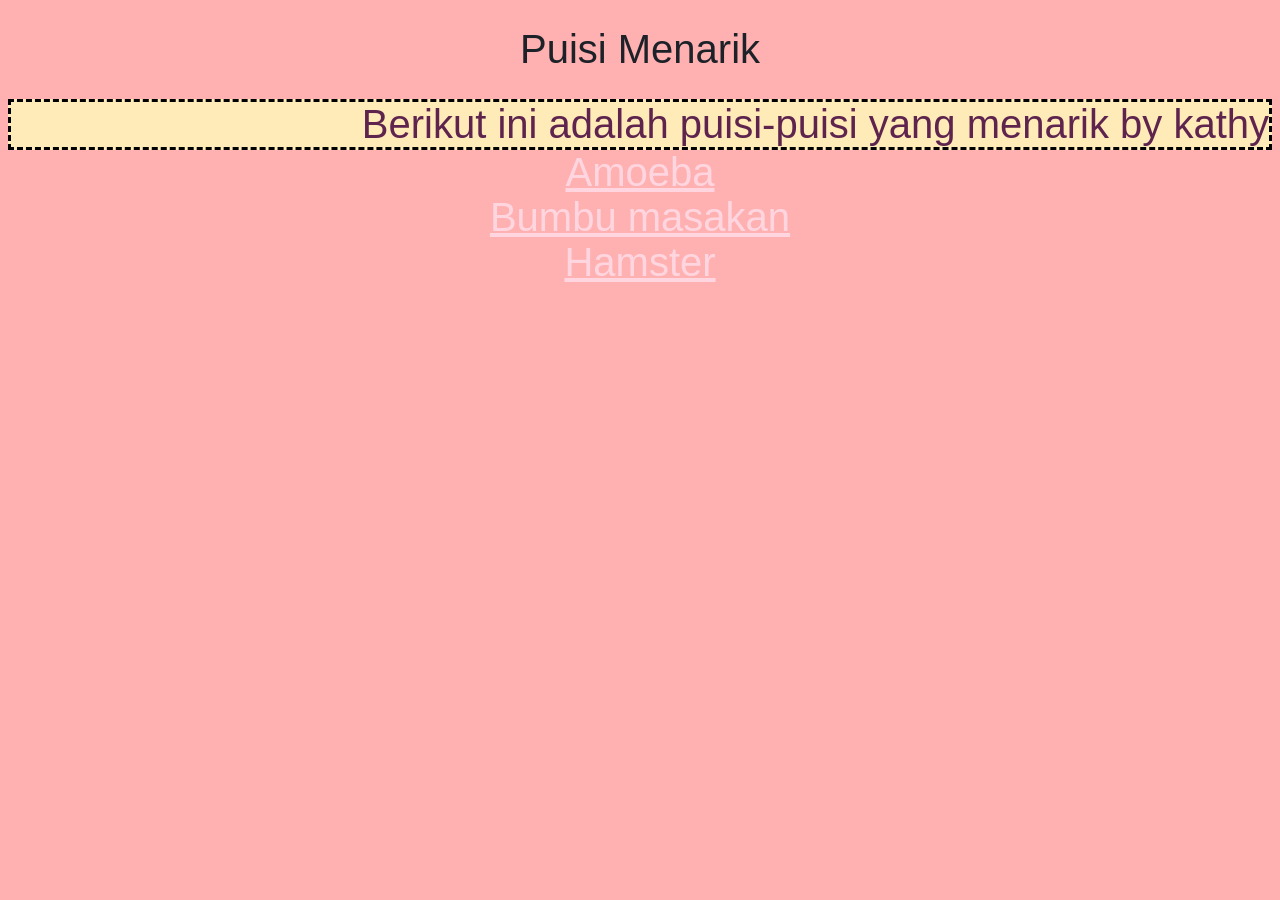
<file: index.html>
<!DOCTYPE html>
<html lang="id">
  <head>
  <link rel="stylesheet" href="style.css">
    <meta charset="UTF-8">
    <meta name="viewport" content="width=device-width, initial-scale=1.0">
    <title>Daftar Puisi</title>
  </head>
  <body>
  <h1>Puisi Menarik<h1>
  
<p>
Berikut ini adalah puisi-puisi yang menarik by kathy 
</p>

  <a href="puisi-01.html">Amoeba</a><br>
  <a href="puisi-02.html">Bumbu masakan</a><br>
  <a href="puisi-03.html">Hamster</a><br>
  </body>
  
  </html>
</file>
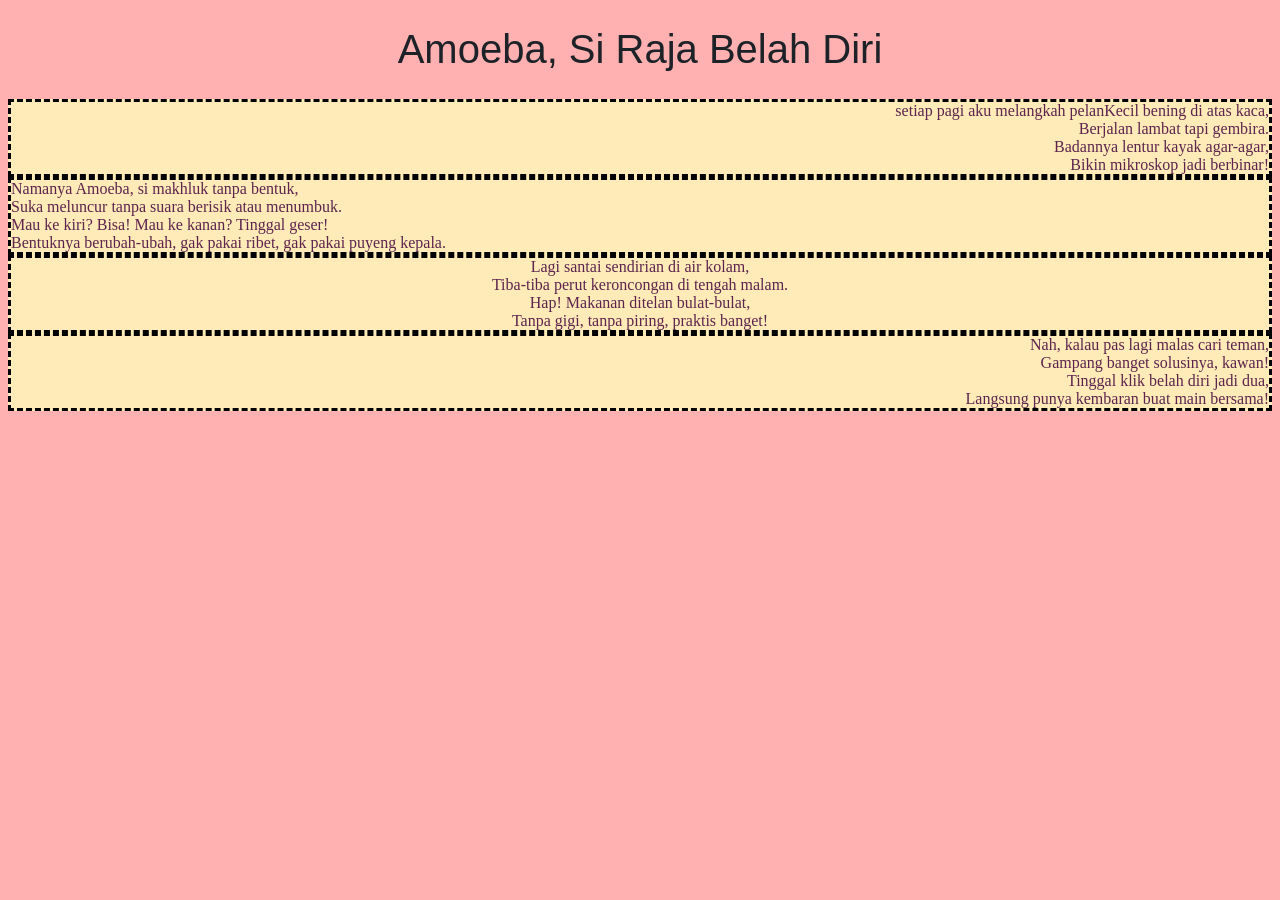
<file: puisi-01.html>
<!DOCTYPE html>
<html lang="id">
  <head>
    <meta charset="UTF-8">
    <meta name="viewport" content="width=device-width, initial-scale=1.0">
    <title>Amoeba</title>
	<link rel="stylesheet" href="style.css">
  </head>
  <body>
    <h1>Amoeba, Si Raja Belah Diri</h1>
    <p class="kanan">
	setiap pagi aku melangkah pelanKecil bening di atas kaca,<br>
    Berjalan lambat tapi gembira.<br>
    Badannya lentur kayak agar-agar,<br>
	Bikin mikroskop jadi berbinar!
	</p>
	
	 <p class="kiri background ungu terang">
	Namanya Amoeba, si makhluk tanpa bentuk,<br>
	Suka meluncur tanpa suara berisik atau menumbuk.<br>
	Mau ke kiri? Bisa! Mau ke kanan? Tinggal geser!<br>
	Bentuknya berubah-ubah, gak pakai ribet, gak pakai puyeng kepala.
	</p>
	
	<p class="tengah">
	Lagi santai sendirian di air kolam,<br>
	Tiba-tiba perut keroncongan di tengah malam.<br>
	Hap! Makanan ditelan bulat-bulat,<br>
	Tanpa gigi, tanpa piring, praktis banget!
	</p>
	
	<p class="kanan">
	Nah, kalau pas lagi malas cari teman,<br>
	Gampang banget solusinya, kawan!<br>
	Tinggal klik belah diri jadi dua,<br>
	Langsung punya kembaran buat main bersama!
	</p>
	
	
  </body>
</html>
</file>
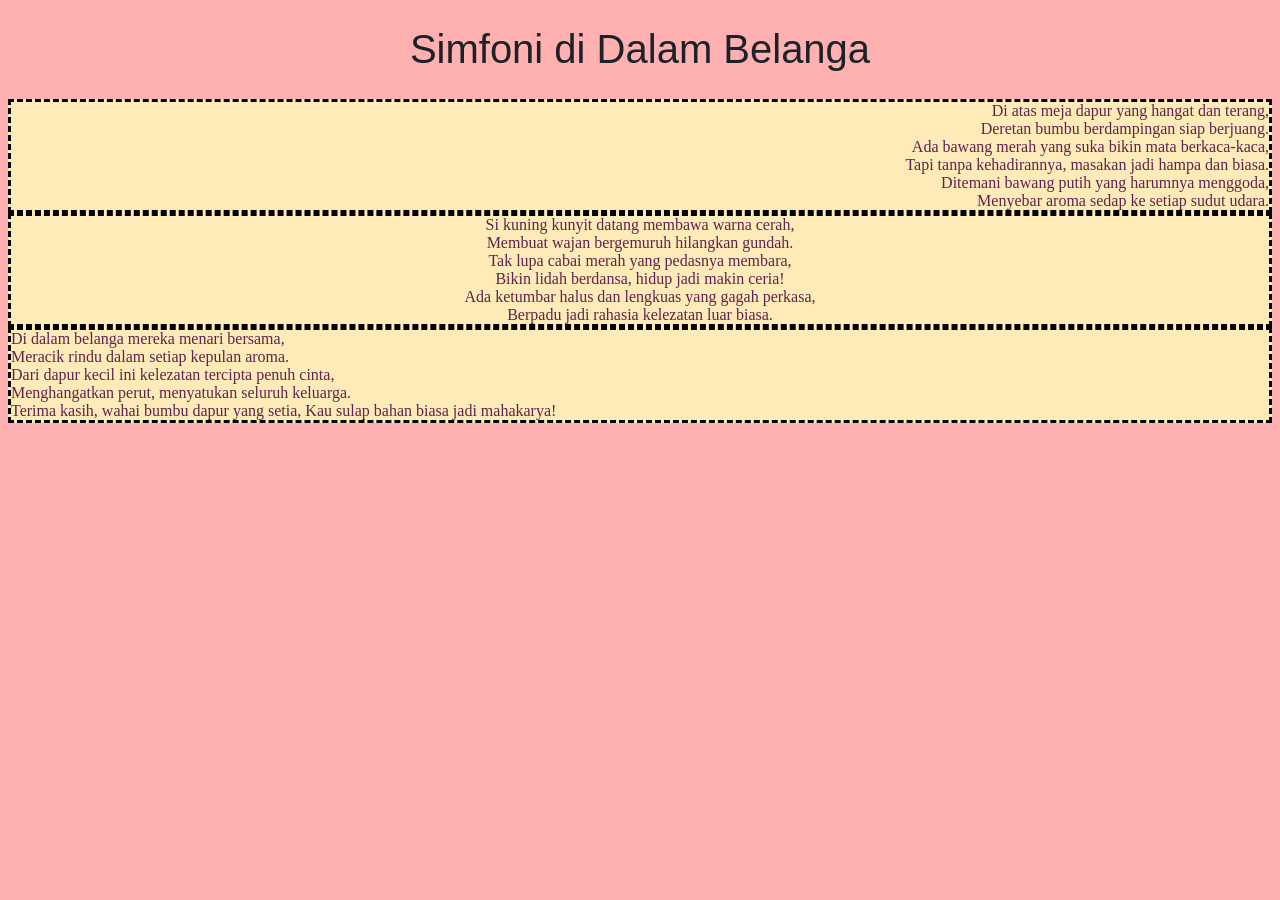
<file: puisi-02.html>
<!DOCTYPE html>
<html lang="id">
  <head>
    <meta charset="UTF-8">
    <meta name="viewport" content="width=device-width, initial-scale=1.0">
    <title>Bumbu masakan</title>
	<link rel="stylesheet" href="style.css">
  </head>
  <body>
    <h1>Simfoni di Dalam Belanga</h1>
     <p class="kanan bekground sea">
	Di atas meja dapur yang hangat dan terang,<br>
	Deretan bumbu berdampingan siap berjuang.<br>
	Ada bawang merah yang suka bikin mata berkaca-kaca,<br>
	Tapi tanpa kehadirannya, masakan jadi hampa dan biasa.<br>
	Ditemani bawang putih yang harumnya menggoda,<br>
	Menyebar aroma sedap ke setiap sudut udara.
	</p>
	
	 <p class="tengah background  toska">
	Si kuning kunyit datang membawa warna cerah,<br>
	Membuat wajan bergemuruh hilangkan gundah.<br>
	Tak lupa cabai merah yang pedasnya membara,<br>
	Bikin lidah berdansa, hidup jadi makin ceria!<br>
	Ada ketumbar halus dan lengkuas yang gagah perkasa,<br>
	Berpadu jadi rahasia kelezatan luar biasa.
	</p>
	
	<p class="kiri bekground horor">
	Di dalam belanga mereka menari bersama,<br>
	Meracik rindu dalam setiap kepulan aroma.<br>
	Dari dapur kecil ini kelezatan tercipta penuh cinta,<br>
	Menghangatkan perut, menyatukan seluruh keluarga.<br>
	Terima kasih, wahai bumbu dapur yang setia,
	Kau sulap bahan biasa jadi mahakarya!
	</p>
	
	
	
  </body>
</html>
</file>
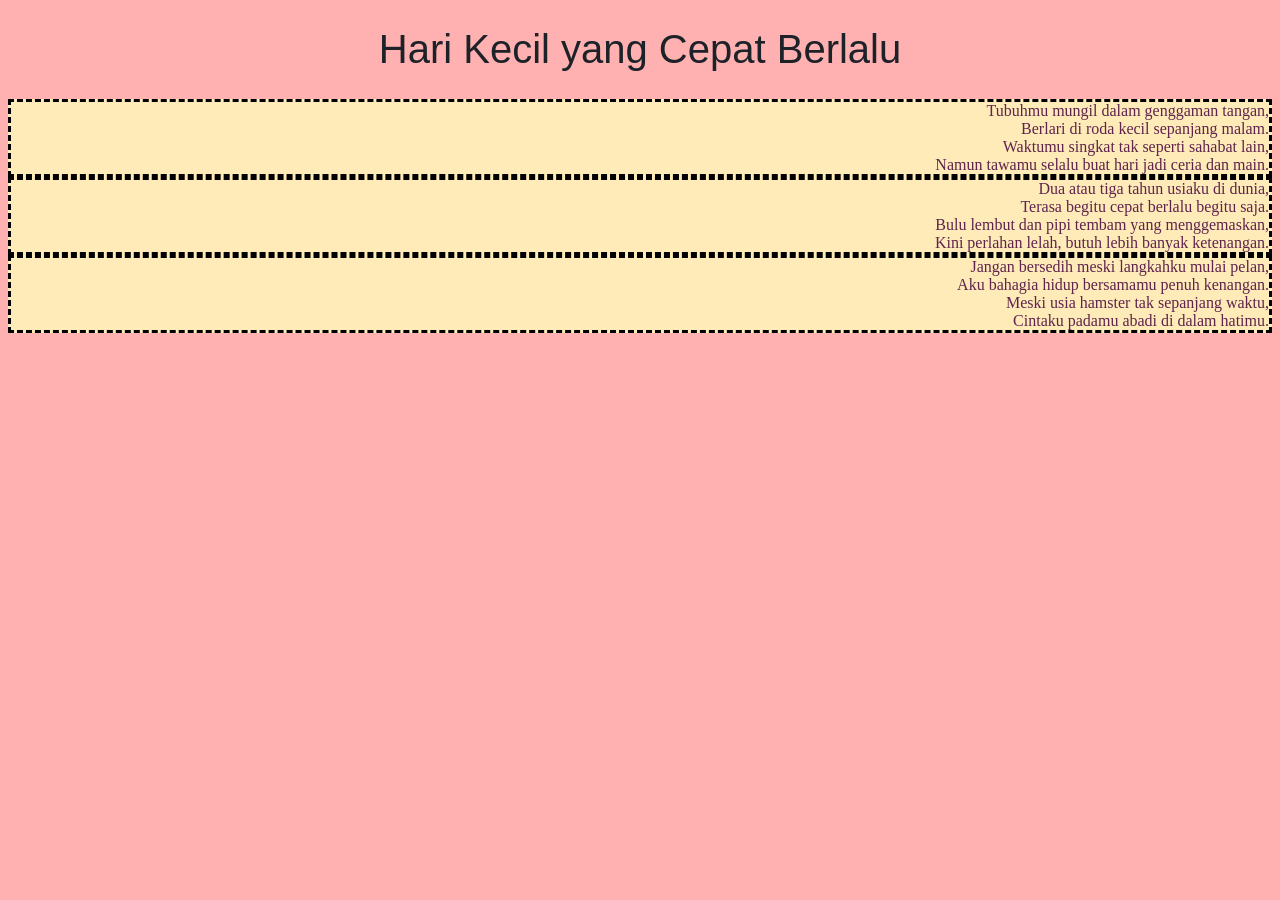
<file: Puisi-03.html>
<!DOCTYPE html>
<html lang="id">
  <head>
    <meta charset="UTF-8">
    <meta name="viewport" content="width=device-width, initial-scale=1.0">
    <title>Hamster</title>
	<link rel="stylesheet" href="style.css">
  </head>
  <body>
    <h1>Hari Kecil yang Cepat Berlalu</h1>
    <p>
	Tubuhmu mungil dalam genggaman tangan,<br>
	Berlari di roda kecil sepanjang malam.<br>
	Waktumu singkat tak seperti sahabat lain,<br>
	Namun tawamu selalu buat hari jadi ceria dan main.
	</p>
	
	<p>
	Dua atau tiga tahun usiaku di dunia,<br>
	Terasa begitu cepat berlalu begitu saja.<br>
	Bulu lembut dan pipi tembam yang menggemaskan,<br>
	Kini perlahan lelah, butuh lebih banyak ketenangan.
	</p>
	
	<p>
	Jangan bersedih meski langkahku mulai pelan,<br>
	Aku bahagia hidup bersamamu penuh kenangan.<br>
	Meski usia hamster tak sepanjang waktu,<br>
	Cintaku padamu abadi di dalam hatimu.
	</p>
	

	
  </body>
</html>
</file>
<file: style.css>
body { background-color:#FFB1B1;}
h1 { color:#1D2128; 
	text-align:center;
	font-size: 30pt;	
	font-weight: normal;
	font-family: sans-serif;
	font-style:Bold;

	}
p {	
	color:#5E244E; 
	background-color:#FFEBB8;
	padding:0.6 em;
	margin:auto;
	margin-bottom:2 em;
	text-align:right;
	border: 3px dashed black;
	width: 40%
	min-width: 30em;
	}


.kanan {text-align: right;}
.kiri {text-align: left;}
.tengah {text-align: center;}

.background ungu terang {background-color:#C5B3D3;}

div {
	text-align:center;
}

a {
	color:#FFD6E0;
	text-decoration; none
}
</file>
